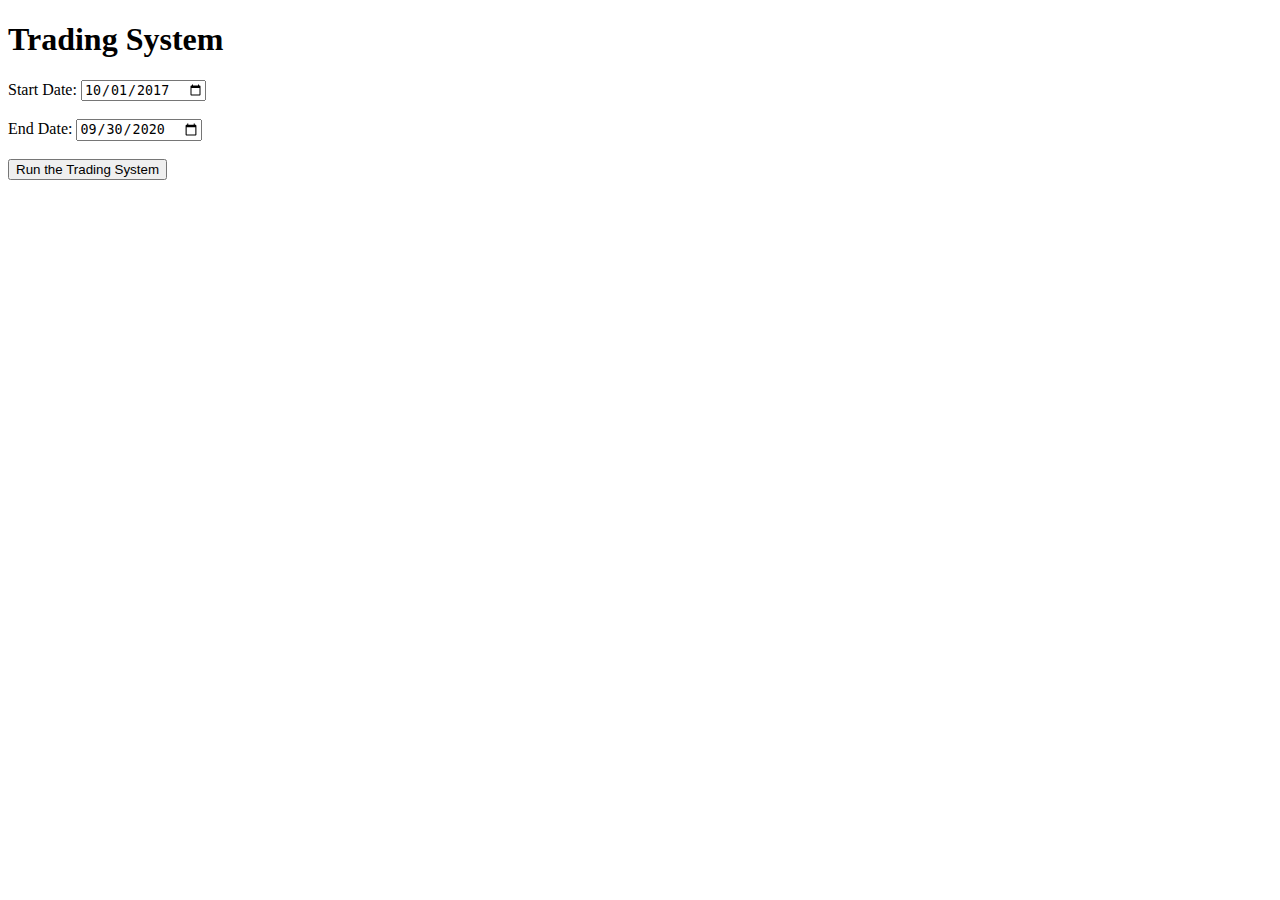
<file: templates/index.html>
<!DOCTYPE html>
<html>

<head>
    <title>Trading System </title>
</head>

<body>
    <h1>Trading System</h1>
    <form action="/results">
        <label for="start">Start Date:</label>
        <input type="date" id="start" value="2017-10-01"><br><br>
        <label for="end">End Date:</label>
        <input type="date" id="end" value="2020-09-30"><br><br>
        <button type="submit">Run the Trading System</button>
    </form>
</body>

</html>
</file>
